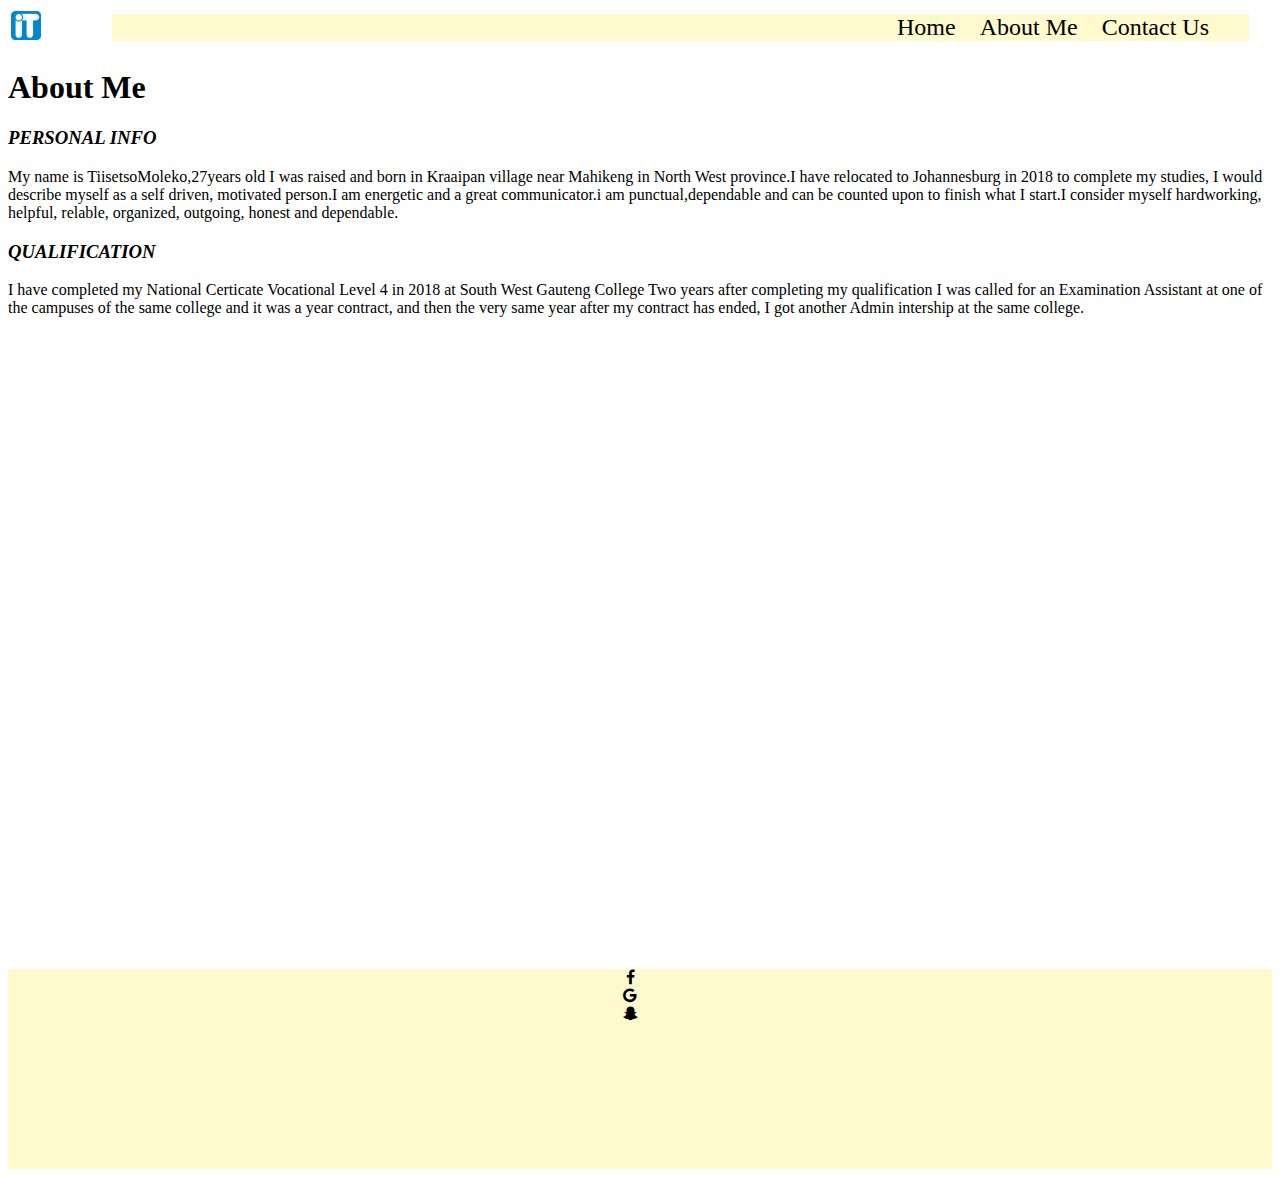
<file: moleko/about.html>
<!DOCTYPE html>
<html>
    <head>
        <title>About Me</title>
        <link rel="stylesheet" href="https://cdnjs.cloudflare.com/ajax/libs/font-awesome/4.7.0/css/font-awesome.min.css">
        <link rel ="javascript" href="./script/script.js">
        <link rel="stylesheet" href="./styles/index.css"> 

        

    </head>
   
    <body>
        <header>
            <table id="headerTable">
                <tr>
                    <td>
                        <img class="logo"  src="./assests/it-logo-76626EF287-seeklogo.com.png" >
                    </td>
    
                    <td align="right">
                        <nav>
                            <!-- <a href="/Assessment 1/img/OIP.jpg" target="_blank"> Home</a> -->
                            <a href="index.html">Home</a>
                            <a href="#">About Me</a>
                            <a href="contact.html">Contact Us</a>
                          </nav>
                    </td>
                </tr>
            
            
            </table>
        </header>
        <main>
            <h1>About Me</h1>
        
            <h3><i>PERSONAL INFO</i></h3>   
            <p id="description"></p>
        <script src="./script/script.js">
            
        </script>
        
        
        <h3><i> QUALIFICATION</i></h3>
        <p id="EDUCATIONAL"></p>

        <script>
            var college ="South West Gauteng College";

            document.getElementById("EDUCATIONAL").innerHTML = "I have completed my National Certicate Vocational Level 4 in 2018 at    " 
            + college + 
            "      Two years after completing my qualification I was called for an Examination Assistant at one of the campuses of the same college and it was a year contract, and then the very same year after my contract has ended, I got another Admin intership at the same college.";

        </script>

         
        
        
    </main>
    <footer>
        <ul>
            <li class="footeTxt" align="center">
                <a href="#" class="fa fa-facebook"></a>
            </li>
            <li class="footeTxt" align="center">
                <a href="#" class="fa fa-google"></a>
            </li>
            <li class="footeTxt" align="center">
                <a href="#" class="fa fa-snapchat-ghost"></a>
            </li>
        </ul>

<!-- Add font awesome icons -->





    </footer>


</html>
</file>
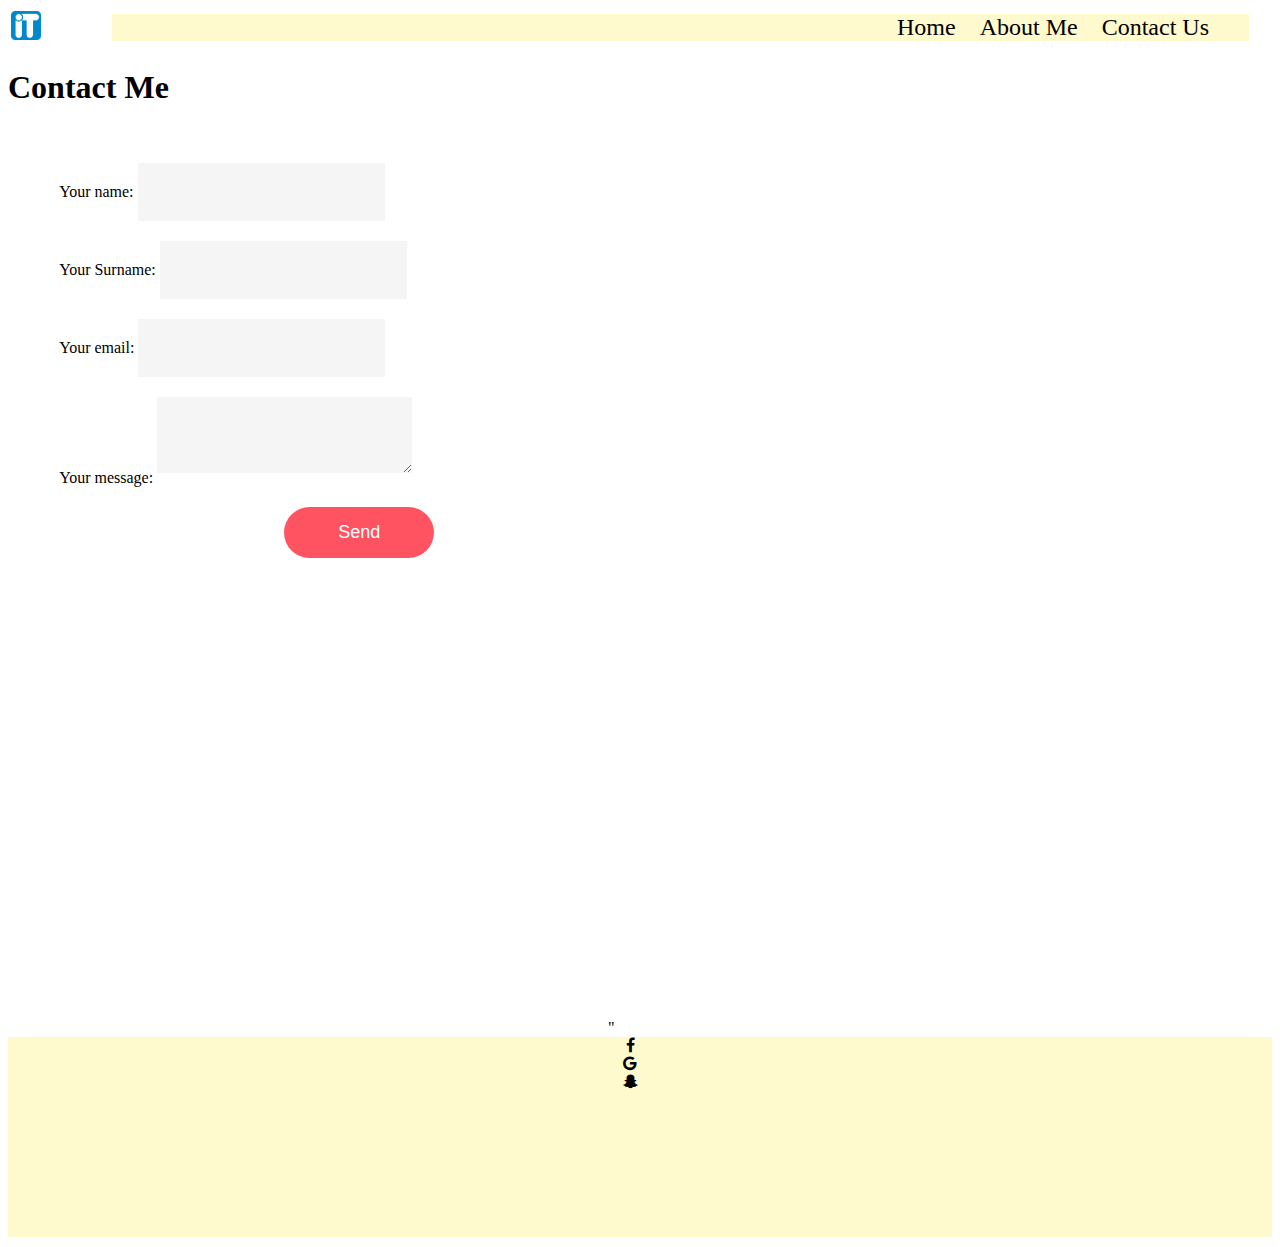
<file: moleko/contact.html>
<!DOCTYPE html>
<html>
    <head>
        <title>Contact Us</title>
        <link rel="stylesheet" href="https://cdnjs.cloudflare.com/ajax/libs/font-awesome/4.7.0/css/font-awesome.min.css">
        <link rel="stylesheet" href="./styles/index.css"> 

    </head>
   
    <body>
        <header>
            <table id="headerTable">
                <tr>
                    <td>
                        <img class="logo" src="./assests/it-logo-76626EF287-seeklogo.com.png" >
                    </td>
    
                    <td align="right">
                        <nav>
                            <!-- <a href="/Assessment 1/img/OIP.jpg" target="_blank"> Home</a> -->
                            <a href="index.html">Home</a>
                            <a href="about.html">About Me</a>
                            <a href="#">Contact Us</a>
                          </nav>
                    </td>
                </tr>
            
            
            </table>
        </header>
        <main>
            <h1>Contact Me</h1>
            <form
            action="https://formspree.io/f/xjvlldaa"
            method="POST"
          >
          <label>
            Your name:
            <input type="text" name="name" required>
          </label>
          <label>
            Your Surname:
            <input type="text" name="Surname" required>
          </label>
            <label>
              Your email:
              <input type="email" name="email" required>
            </label>
            <label>
              Your message:
              <textarea name="message" required></textarea>
            </label>
            <!-- your other form fields go here -->
            <button type="submit">Send</button>
          </form>
          
          <iframe src="https://www.google.com/maps/embed?pb=!1m18!1m12!1m3!1d114543.39140962188!2d27.73423131640625!3d-26.213556899999983!2m3!1f0!2f0!3f0!3m2!1i1024!2i768!4f13.1!3m3!1m2!1s0x1e95a73249bab701%3A0xd0f326cea8af2b1e!2sSouth%20West%20Gauteng%20TVET%20College%20-%20George%20Tabor%20Campus!5e0!3m2!1sen!2sza!4v1654160396873!5m2!1sen!2sza" 
          width="600" height="450" style="border:0;" allowfullscreen="" loading="lazy" referrerpolicy="no-referrer-when-downgrade"></iframe>" 
          
      </iframe>
  
        </main>  

       

        <footer>
            <ul>
                <li class="footeTxt" align="center">
                    <a href="#" class="fa fa-facebook"></a>
                </li>
                <li class="footeTxt" align="center">
                    <a href="#" class="fa fa-google"></a>
                </li>
                <li class="footeTxt" align="center">
                    <a href="#" class="fa fa-snapchat-ghost"></a>
                </li>
            </ul>
    
    <!-- Add font awesome icons -->
    
    
    
    
    
        </footer>
    </body>


</html>
</file>
<file: moleko/styles/index.css>
#headerTable {
    width: 100%;
}

.logo{
    width: 30px;
}


main{
    min-height: 100vh;
}

nav{
    padding-right: 20px;
    margin-right: 20px;
    background-color:lemonchiffon;

    
}
a{
    margin-right: 20px;
    text-decoration:wavy;
    color: black;
    font-size: x-large;
}
h2{
margin-right: 20px;
text-decoration: underline;
color: black;
font-size: x-large;
font-family: monospace;
}
video{
    width: 50%;
}

#Image{
    width: 300px;
    height: 400px;
}
.Bio{
    width: 70%;
    text-align: left;
}

.container{
    width: 100%;
    height: 100vh;
    background-color: darkcyan;
    display: flex;
    align-items: center;
    justify-content: center;
    font-family: Arial, Helvetica, sans-serif;
    font-size: xx-large;


}
form{
    background: white;
    display: flex;
    flex-direction: column;
    padding: 2vw 4vw;
    width: 90%;
    max-width: 600px;
    border-radius: 20px;
}

form h3{
    color: #555;
    font-weight: 800;
    margin-bottom: 20px;
}

form input, form textarea{
    border: 0;
    margin: 10px 0;
    padding: 20px;
    outline: none;
    background: #f5f5f5;
    font-size: 16px;

}

form button{
    padding: 15px;
    background: #ff5361;
    color: #fff;
    font-size: 18px;
    border: 0;
    outline: none;
    cursor: pointer;
    width: 150px;
    margin: 20px auto 0;
    border-radius: 30px;
}




.footerText{
    text-align: center;
    color: black;
  
  }
  
  footer{
    background-color: lemonchiffon;
    height: 200px;
  }
  ul {
    list-style-type: none;
    margin: 0;
    padding: 0;
  }

  body{
      background-color: white;
  }
</file>
